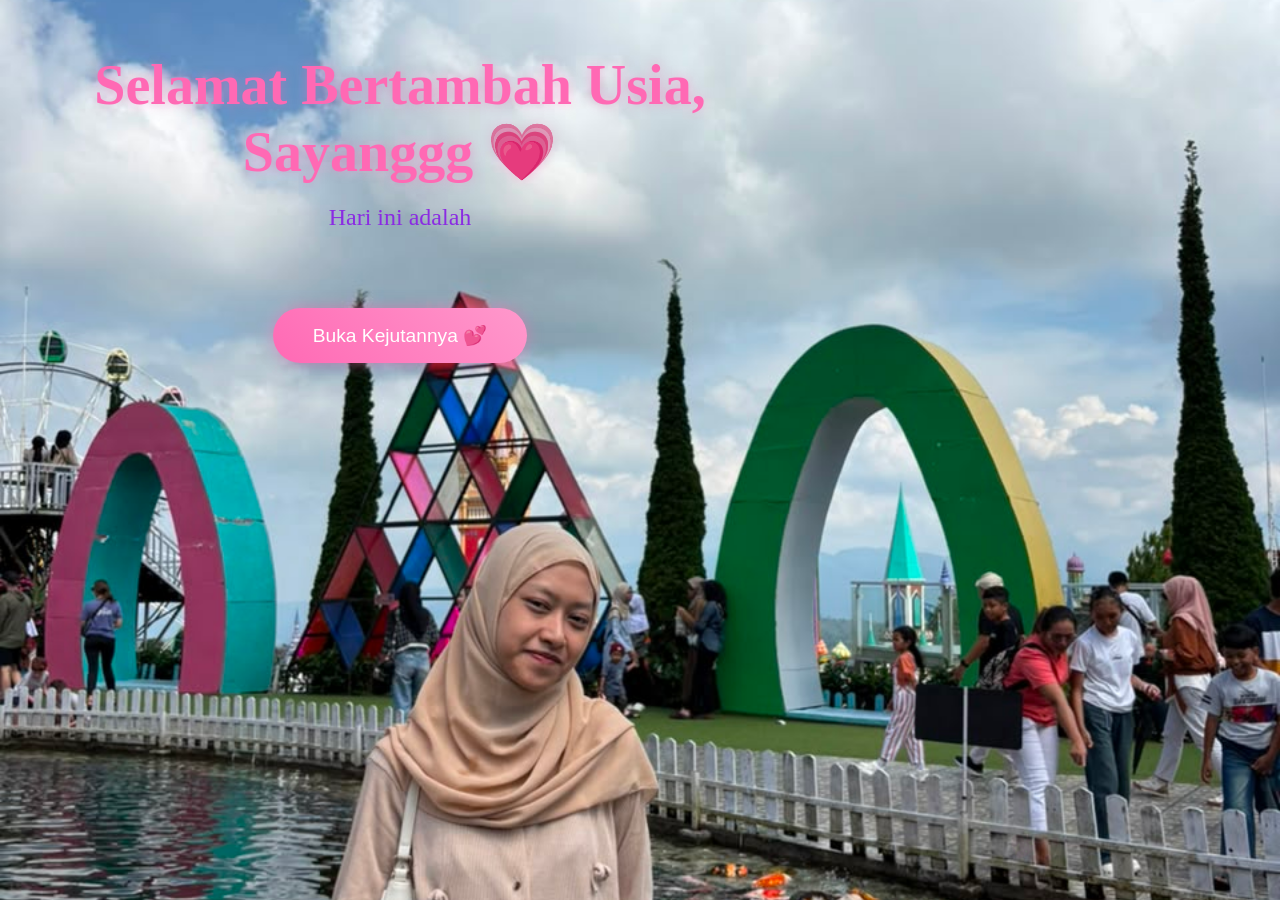
<file: index.html>
<!DOCTYPE html>
<html lang="en">
<head>
    <meta charset="UTF-8">
    <meta name="viewport" content="width=device-width, initial-scale=1.0">
    <title>Happy Birthday Sayang 💗</title>
    
    <!-- Library Animasi GSAP -->
    <script src="https://cdnjs.cloudflare.com/ajax/libs/gsap/3.12.2/gsap.min.js"></script>
    
    <!-- Link ke file CSS utama -->
    <link rel="stylesheet" href="style.css">
</head>
<body>
    <!-- Elemen cursor kustom sudah dihapus dari sini -->

    <div class="container">
        <h1>Selamat Bertambah Usia, Sayanggg 💗</h1>
        <div class="greeting"></div>
        <button class="cta-button">Buka Kejutannya 💕</button>
    </div>

    <!-- Link ke file JavaScript utama -->
    <script src="script.js"></script>
</body>
</html>
</file>
<file: style.css>
* {
    margin: 0;
    padding: 0;
    box-sizing: border-box;
    cursor: none;
}

body {
    /* 1. Jalur file foto kamu */
    background-image: url('Wallpaper.jpeg'); 
    
    /* 2. Mengatur agar foto menutupi seluruh layar HP & Laptop tanpa terpotong aneh */
    background-size: cover; 
    
    /* 3. Posisi foto selalu tepat di tengah */
    background-position: center; 
    
    /* 4. Mencegah foto mengulang (repeat) jika layar sangat panjang */
    background-repeat: no-repeat; 
    
    /* 5. Membuat foto tetap di tempat saat layar di-scroll */
    background-attachment: fixed; 
    
    /* Mengisi seluruh tinggi layar */
    min-height: 100vh;
    margin: 0;
}

/* Custom Cursor */
.cursor {
    width: 20px;
    height: 20px;
    background: #ffb6c1;
    border-radius: 50%;
    position: fixed;
    top: 0;
    left: 0;
    pointer-events: none;
    mix-blend-mode: difference;
    transform: translate(-50%, -50%);
    transition: transform 0.15s ease-out;
    z-index: 9999;
}

.container {
    text-align: center;
    z-index: 10;
    padding: 2rem 1.5rem;
    max-width: 800px;
    width: 100%;
}

h1 {
    font-size: 3.5rem;
    color: #ff69b4;
    text-shadow: 0 0 12px rgba(255, 105, 180, 0.4);
    margin-bottom: 2rem;
    opacity: 0; /* Dikontrol via GSAP */
    line-height: 1.2;
}

.greeting {
    font-size: 1.5rem;
    color: #8a2be2;
    margin-bottom: 3rem;
    min-height: 3em;
    line-height: 1.6;
    word-wrap: break-word;
}

.cta-button {
    display: inline-block;
    padding: 1rem 2.5rem;
    font-size: 1.2rem;
    background: linear-gradient(45deg, #ff69b4, #ff99cc);
    border: none;
    border-radius: 50px;
    color: white;
    text-decoration: none;
    cursor: pointer;
    box-shadow: 0 0 15px rgba(255, 105, 180, 0.5);
    transition: transform 0.3s ease, box-shadow 0.3s ease;
    opacity: 0; /* Dikontrol via GSAP */
}

.cta-button:hover {
    transform: scale(1.1);
    box-shadow: 0 0 25px rgba(255, 105, 180, 0.8);
}

.floating {
    position: fixed;
    pointer-events: none;
    opacity: 0;
    z-index: 5;
}

@keyframes gradientBG {
    0% { background-position: 0% 50%; }
    50% { background-position: 100% 50%; }
    100% { background-position: 0% 50%; }
}

/* Responsif untuk Tablet & HP */
@media (max-width: 768px) {
    h1 { 
        font-size: 2.2rem; 
        margin-bottom: 1.5rem;
    }
    
    .greeting { 
        font-size: 1.1rem; 
        margin-bottom: 2.5rem;
    }
    
    .cta-button { 
        font-size: 1rem; 
        padding: 0.8rem 2rem;
    }
}

/* Penanganan Khusus Perangkat Sentuh (Touchscreen) */
@media (hover: none) and (pointer: coarse) {
    * {
        cursor: auto;
    }
    
    .cursor {
        display: none !important;
    }
}
</file>
